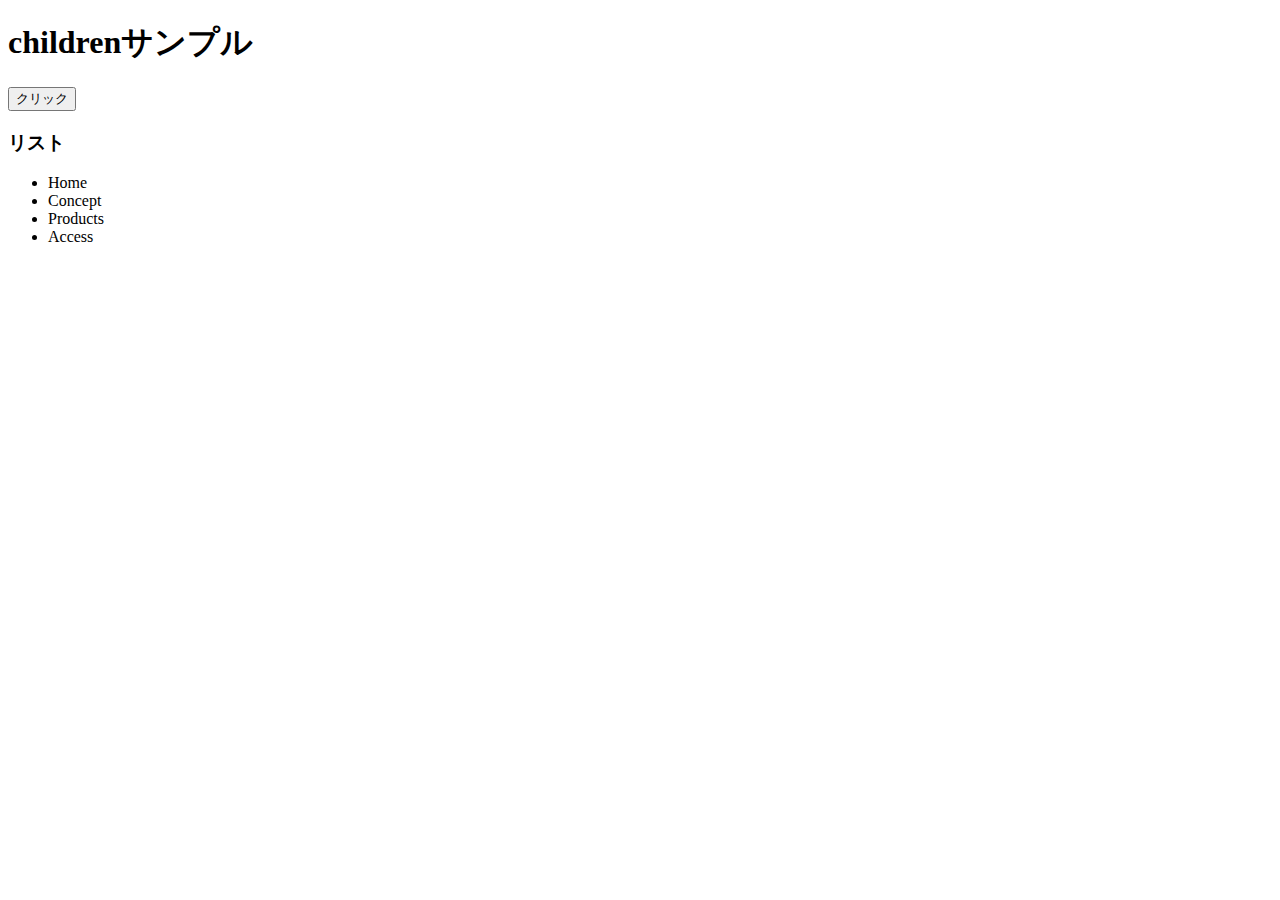
<file: index.html>
<!DOCTYPE html>
<html lang="ja">
  <head>
    <meta charset="UTF-8" />
    <link rel="stylesheet" href="app.css" />
  </head>
  <body>
    <!--<div class="box">-->
    <!--<div class="box1 bg1"></div>-->
    <!--<div class="box1 bg2"></div>-->
    <!--<div class="box1 bg3"></div>-->
    <!--<div class="box1 bg4"></div>-->
    <!--</div>-->
    <h1>childrenサンプル</h1>
    <button>クリック</button>
    <h3>リスト</h3>
    <ul>
      <li>Home</li>
      <li>Concept</li>
      <li>Products</li>
      <li>Access</li>
    </ul>
    <script src="jquery.min.js"></script>
    <script src="jquery.js"></script>
    <!--<script src="app.js"></script>  <!--１～３章までのJSファイル-->
  </body>
</html>
</file>
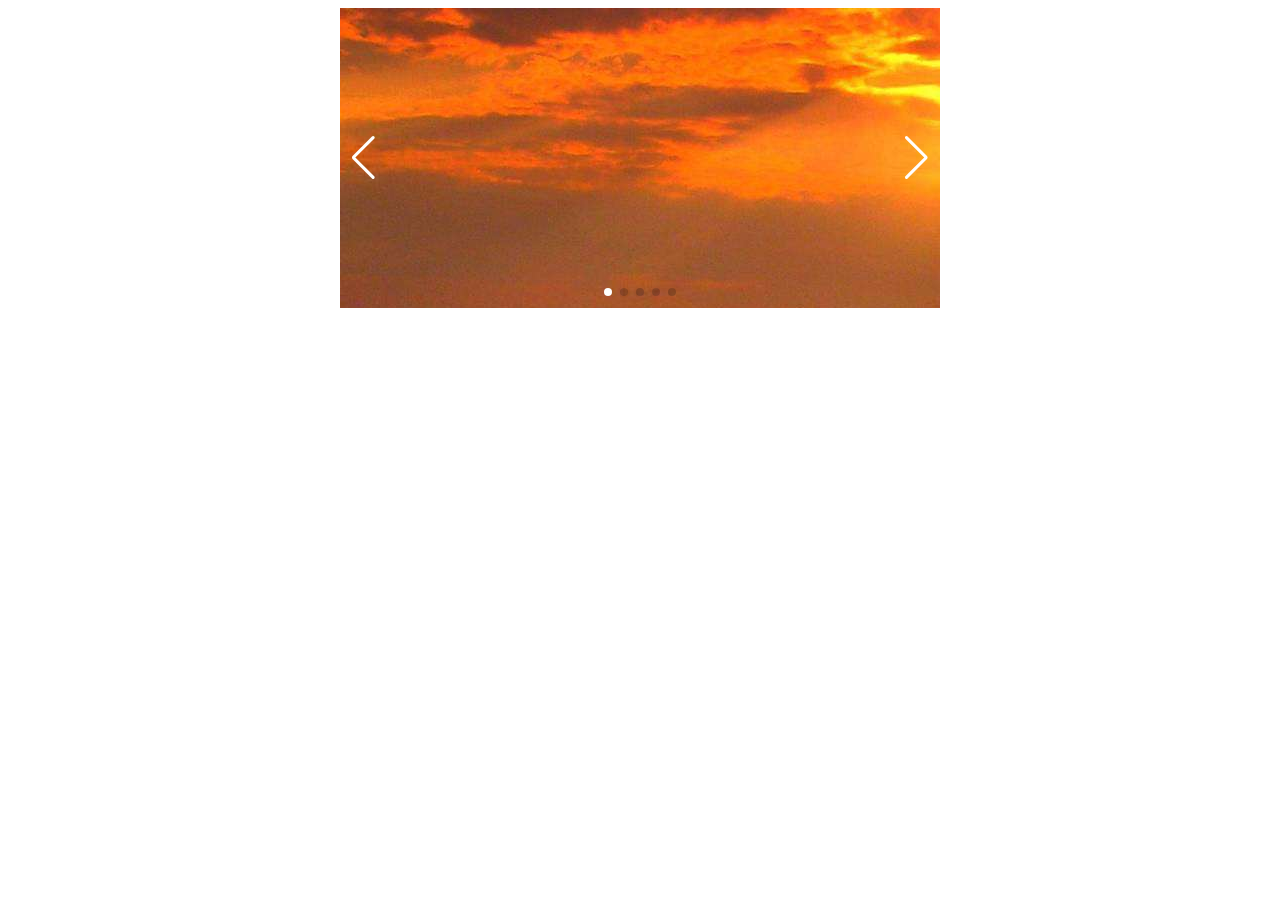
<file: SlideShow-Lesson/index.html>
<!DOCTYPE html>
<html lang="ja">
  <head>
    <meta charset="UTF-8" />
    <link rel="stylesheet" href="https://cdn.jsdelivr.net/npm/swiper@9/swiper-bundle.min.css"/>
    <script src="https://cdn.jsdelivr.net/npm/swiper@9/swiper-bundle.min.js"></script>
    <link rel="stylesheet" href="style.css" />
  </head>
  <body>
    <div class="swiper">
      <div class="swiper-wrapper">
        <div class="swiper-slide">
          <img src="img/nature-1.jpg" alt="">
        </div>
        <div class="swiper-slide">
          <img src="img/nature-2.jpg" alt="">
        </div>
        <div class="swiper-slide">
          <img src="img/nature-3.jpg" alt="">
        </div>
        <div class="swiper-slide">
          <img src="img/nature-4.jpg" alt="">
        </div>
        <div class="swiper-slide">
          <img src="img/nature-5.jpg" alt="">
        </div>
      </div>
      <!-- ページネーションの要素 -->
      <div class="swiper-pagination"></div>
      <!-- ナビゲーションボタン （前、次） -->
      <div class="swiper-button-prev"></div>
      <div class="swiper-button-next"></div>
    </div>
    <script src="script.js"></script>
    <!--<script src="app.js"></script>  <!--１～３章までのJSファイル-->
  </body>
</html>
</file>
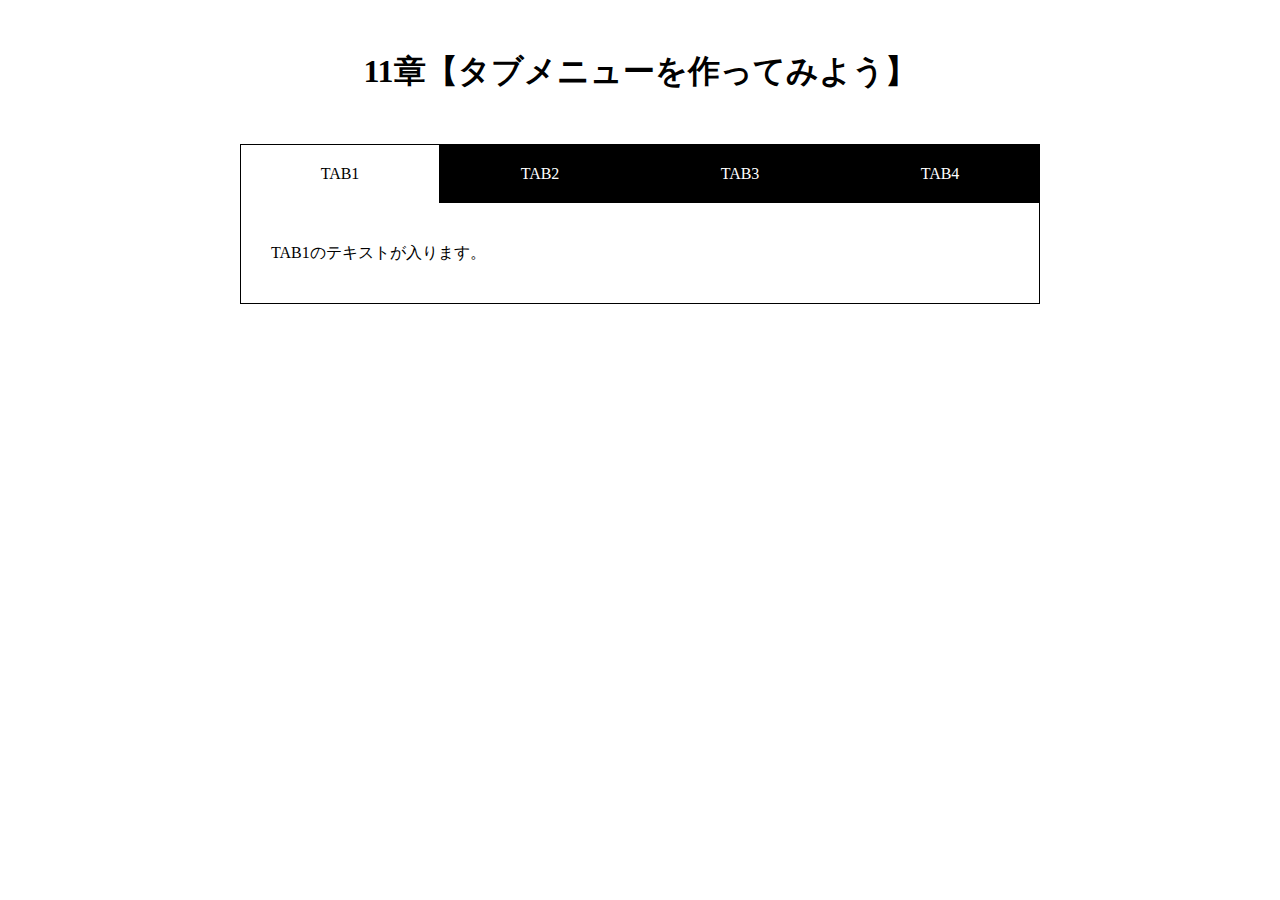
<file: Tabbar-Lesson/index.html>
<!DOCTYPE html>
<html lang="ja">
  <head>
    <meta charset="UTF-8" />
    <meta name="viewport" content="width=device-width,initial-scale=1.0">
    <title>11章【タブメニューを作ってみよう】</title>
    <link rel="stylesheet" href="style.css" />
  </head>
  <body>
    <h1>11章【タブメニューを作ってみよう】</h1>

    <div class="wrap">
      <ul id="tab-menu">
        <li><a href="#tab1" class="active">TAB1</a></li>
        <li><a href="#tab2" class="">TAB2</a></li>
        <li><a href="#tab3" class="">TAB3</a></li>
        <li><a href="#tab4" class="">TAB4</a></li>
      </ul>

      <div id="tab-contents">
        <div id="tab1" class="tab">
          <p>TAB1のテキストが入ります。</p>
        </div>

        <div id="tab2" class="tab">
          <p>TAB2のテキストが入ります。TAB2のテキストが入ります。</p>
        </div>

        <div id="tab3" class="tab">
          <p>TAB3のテキストが入ります。TAB3のテキストが入ります。TAB3のテキストが入ります。</p>
        </div>

        <div id="tab4" class="tab">
          <p>TAB4のテキストが入ります。TAB4のテキストが入ります。TAB4のテキストが入ります。TAB4のテキストが入ります。</p>
        </div>
      </div>
    </div>
    <script src="jquery.min.js"></script>
    <script src="script.js"></script>
  </body>
</html>
</file>
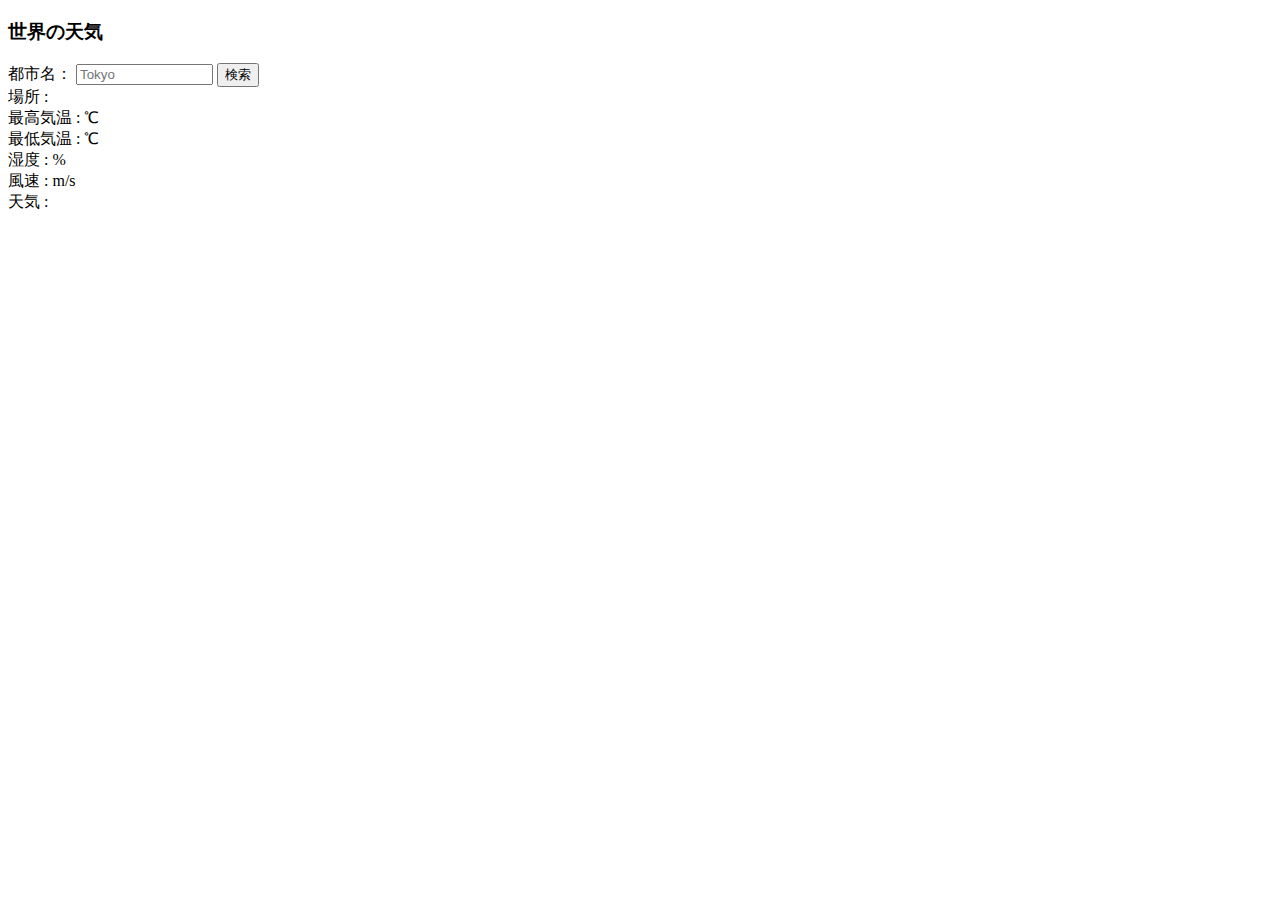
<file: WeatherAjax-Lesson/index.html>
<!DOCTYPE html>
<html lang="ja">
  <head>
    <meta charset="UTF-8" />
    <title>世界の天気</title>
  </head>
  <body>
    <h3>世界の天気</h3>
    <label>都市名：</label>
    <input id="cityname" type="text" size="14" maxlength="14" placeholder="Tokyo">
    <button id="btn">検索</button><br>
    <span>場所 :</span>
    <span id="place"></span><br>
    <span>最高気温 :</span>
    <span id="temp_max"></span>
    <span> ℃</span><br>
    <span>最低気温 :</span>
    <span id="temp_min"></span>
    <span> ℃</span><br>
    <span>湿度 :</span>
    <span id="humidity"></span>
    <span> %</span><br>
    <span>風速 :</span>
    <span id="speed"></span>
    <span> m/s</span><br>
    <span>天気 :</span>
    <span id="weather"></span>
    <div id="icon"><img id="img"></div>
    <script src="jquery.min.js"></script>
    <script src="script.js"></script>
  </body>
</html>
</file>
<file: app.css>
.box1 {
  background-color: #FFFFFF;
  height: 200px;
  width: 200px;
  float: left;
}

.bg1 {
  background-color: #FFAAAA;
}

.bg2 {
  background-color: #FFBBBB;
}

.bg3 {
  background-color: #FFCCCC;
}

.bg4 {
  background-color: #FFDDDD;
}
</file>
<file: Tabbar-Lesson/style.css>
@charset "UTF-8";

* {
  margin: 0;
  padding: 0;
  box-sizing: border-box;
}

h1 {
  text-align: center;
  margin: 50px 0;
}

.wrap {
  width: 90%;
  max-width: 800px;
  margin: 0 auto;
}

#tab-menu {
  display: flex;
}

#tab-menu li {
  list-style-type: none;
  width: 25%;
}

#tab-menu li a {
  color: #fff;
  text-decoration: none;
  display: block;
  padding: 20px;
  text-align: center;
  background: #000;
  border: 1px solid #000;
  border-bottom: none;
}

#tab-menu .active {
  background: #fff;
  color: #000;
}

#tab-contents {
  display: flex;
  flex-wrap: wrap;
}

#tab-contents .tab {
  width: 100%;
  padding: 30px;
  background: #fff;
  border: 1px solid #000;
  border-top: none;
}

#tab-contents p {
  color: #000;
  line-height: 2.5;
}
</file>
<file: SlideShow-Lesson/style.css>
.swiper {
  width: 600px;
  height: 300px;
}

:root {
  --swiper-navigation-color: #ffffff;
  --swiper-pagination-color: #ffffff;
}
</file>
